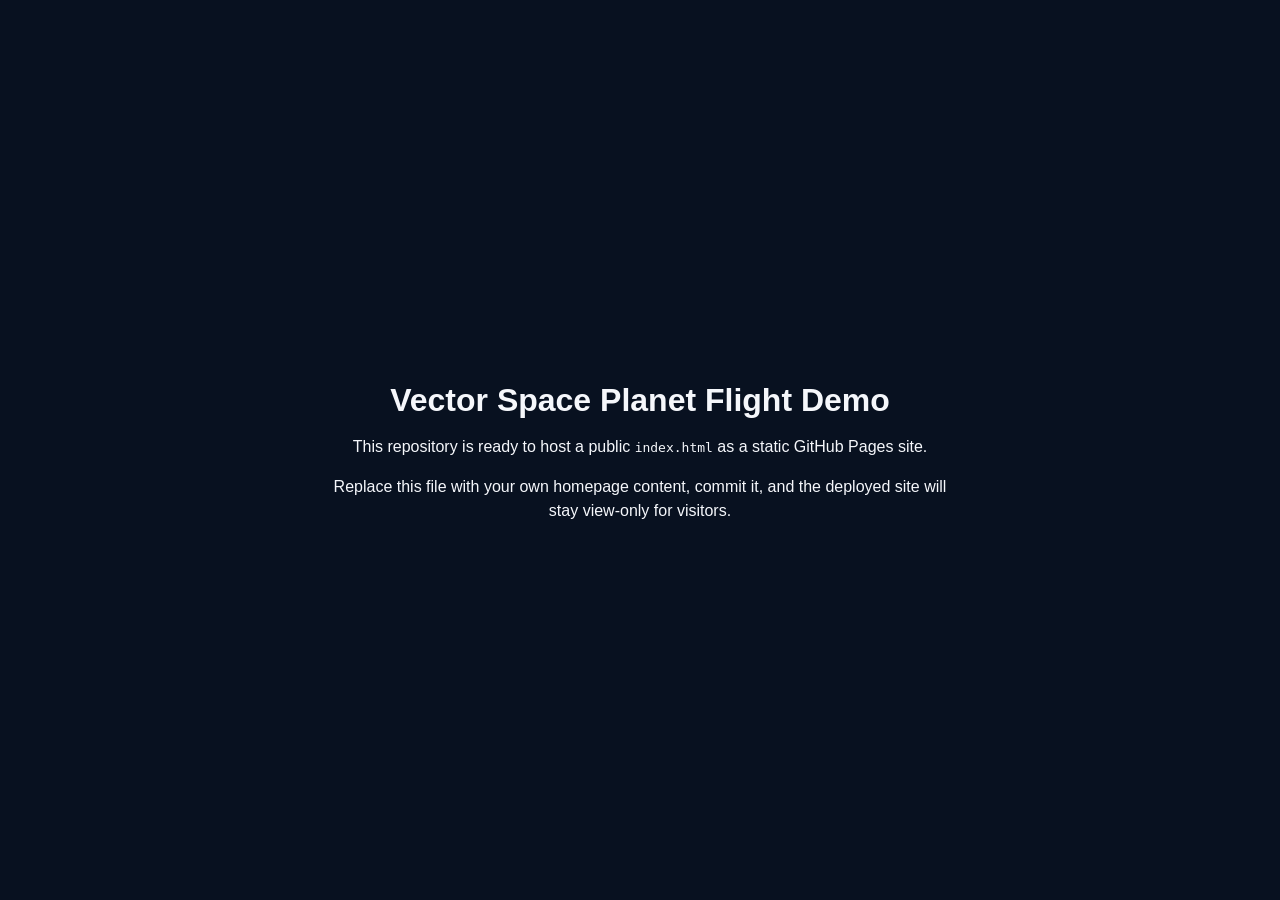
<file: public/index.html>
<!DOCTYPE html>
<html lang="en">
  <head>
    <meta charset="utf-8" />
    <meta name="viewport" content="width=device-width, initial-scale=1" />
    <meta
      name="description"
      content="Static homepage for the Vector Space Planet Flight Demo, ready for public GitHub Pages hosting."
    />
    <title>Vector Space Planet Flight Demo</title>
    <style>
      body {
        margin: 0;
        font-family: Arial, sans-serif;
        background: #081120;
        color: #f5f7fb;
        min-height: 100vh;
        display: grid;
        place-items: center;
      }

      main {
        max-width: 40rem;
        padding: 2rem;
        text-align: center;
      }

      h1 {
        margin-bottom: 0.75rem;
      }

      p {
        line-height: 1.5;
      }
    </style>
  </head>
  <body>
    <main aria-labelledby="site-title">
      <h1 id="site-title">Vector Space Planet Flight Demo</h1>
      <p>
        This repository is ready to host a public <code>index.html</code> as a
        static GitHub Pages site.
      </p>
      <p>
        Replace this file with your own homepage content, commit it, and the
        deployed site will stay view-only for visitors.
      </p>
    </main>
  </body>
</html>
</file>
